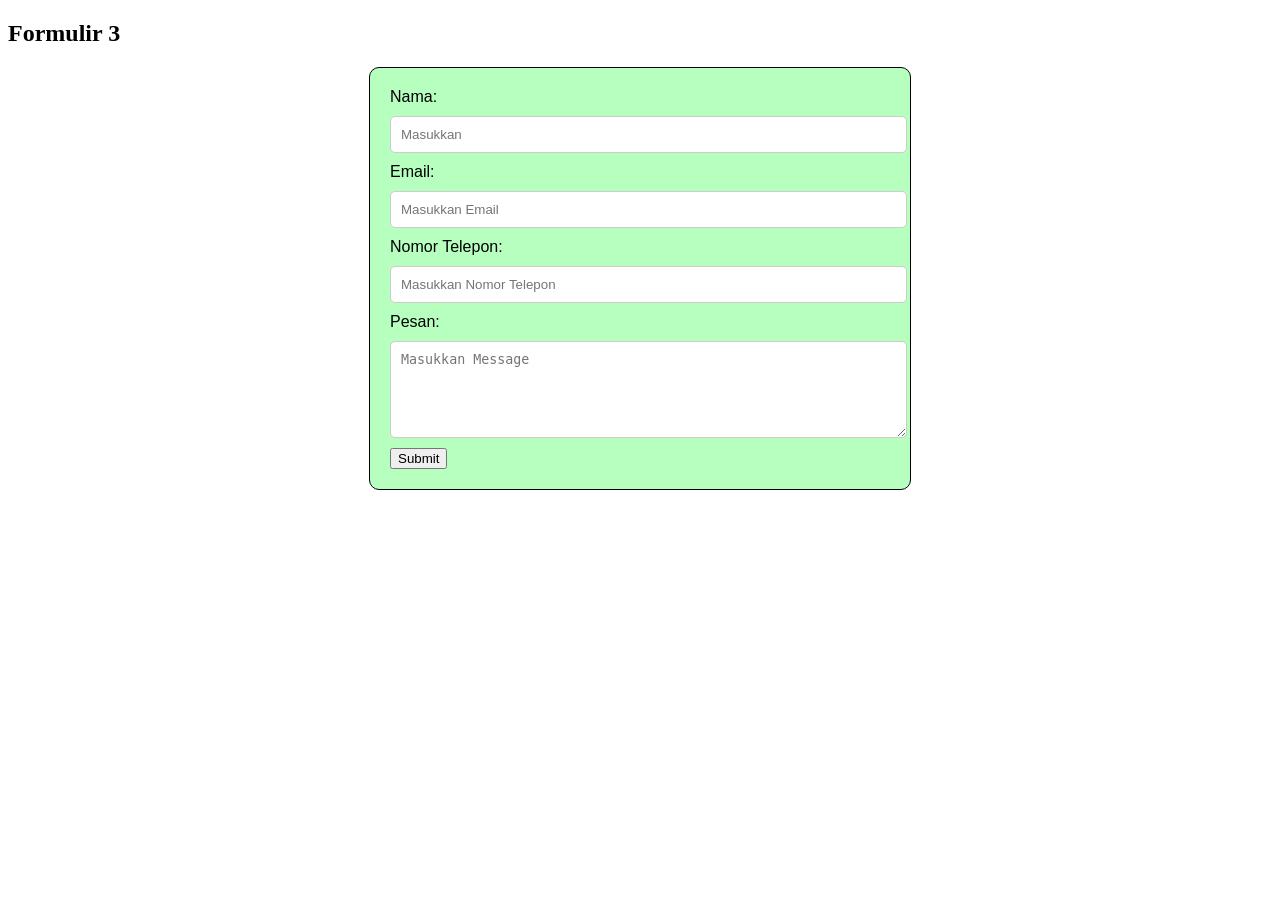
<file: index.html>
<!DOCTYPE html>
<html lang="en">
<head>
    <meta charset="UTF-8">
    <meta name="viewport" content="width=device-width, initial-scale=1.0">
    <title>Formulir</title>
    <link rel="stylesheet" href="ETS3.css">
</head>
<body>

    <h2>Formulir 3</h2>
    <form id="contactForm">
        <label for="name">Nama:</label>
        <span id="nameError" class="error"></span>
        <input type="text" id="name" name="name" placeholder="Masukkan">
        

        <label for="email">Email:</label>
        <span id="emailError" class="error"></span>
        <input type="email" id="email" name="email" placeholder="Masukkan Email">
        

        <label for="phone">Nomor Telepon:</label>
        <span id="phoneError" class="error"></span>
        <input type="tel" id="phone" name="phone" placeholder="Masukkan Nomor Telepon">
        

        <label for="message">Pesan:</label>
        <span id="messageError" class="error"></span>
        <textarea id="message" name="message" rows="5" placeholder="Masukkan Message"></textarea>
       

        <button type="submit">Submit</button>
    </form>

    <script src="ETS3.js"></script>
</body>
</html>
</file>
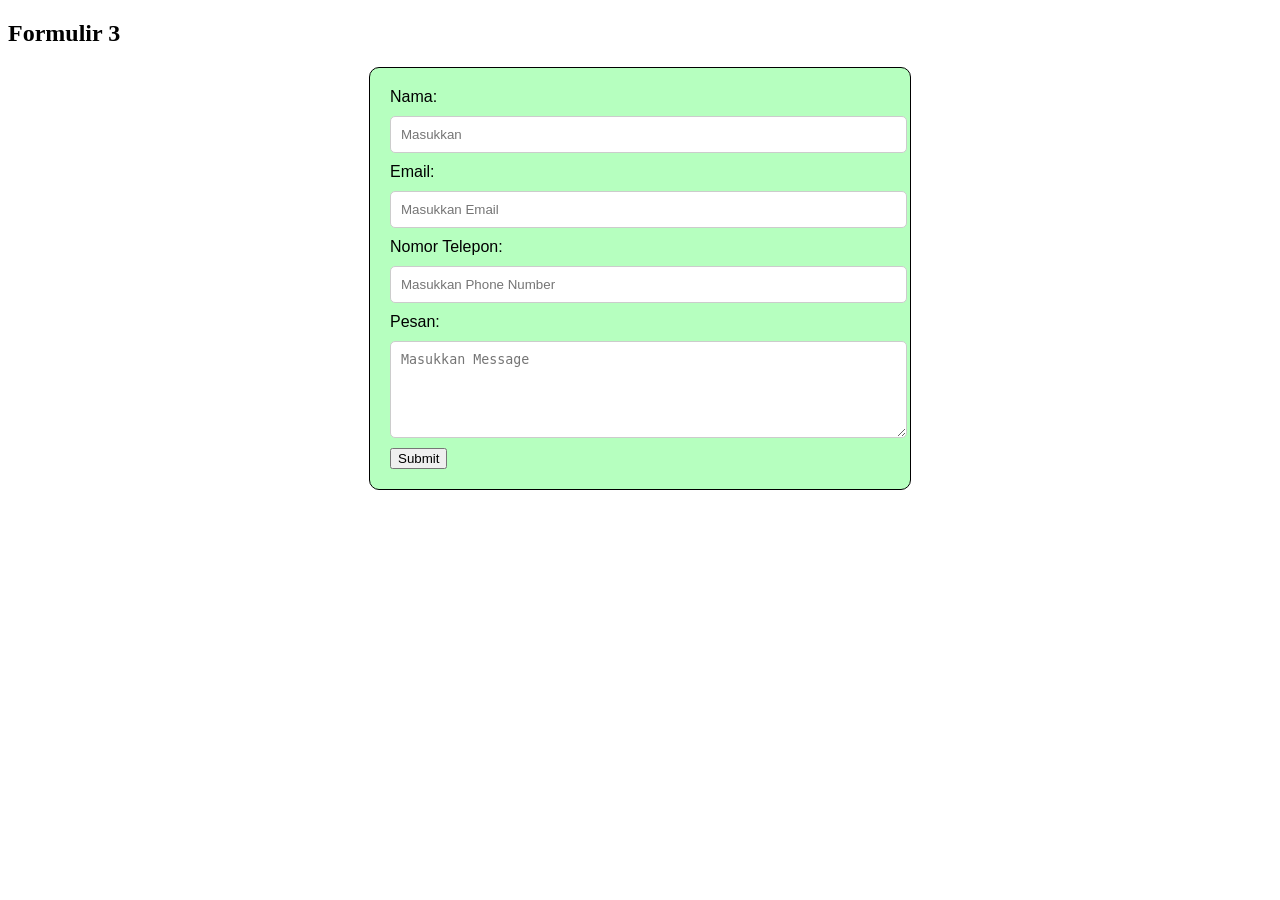
<file: ETS3.html>
<!DOCTYPE html>
<html lang="en">
<head>
    <meta charset="UTF-8">
    <meta name="viewport" content="width=device-width, initial-scale=1.0">
    <title>Formulir</title>
    <link rel="stylesheet" href="ETS3.css">
</head>
<body>

    <h2>Formulir 3</h2>
    <form id="contactForm">
        <label for="name">Nama:</label>
        <input type="text" id="name" name="name" placeholder="Masukkan">
        <span id="nameError" class="error"></span>

        <label for="email">Email:</label>
        <input type="email" id="email" name="email" placeholder="Masukkan Email">
        <span id="emailError" class="error"></span>

        <label for="phone">Nomor Telepon:</label>
        <input type="tel" id="phone" name="phone" placeholder="Masukkan Phone Number">
        <span id="phoneError" class="error"></span>

        <label for="message">Pesan:</label>
        <textarea id="message" name="message" rows="5" placeholder="Masukkan Message"></textarea>
        <span id="messageError" class="error"></span>

        <button type="submit">Submit</button>
    </form>

    <script src="ETS3.js"></script>
</body>
</html>
</file>
<file: ETS3.css>
form {
    font-family: 'Arial', sans-serif;
    max-width: 500px;
    margin: 0 auto;
    padding: 20px;
    border: 1px solid #000000;
    border-radius: 10px;
    background-color: hsla(127, 100%, 84%, 0.886);
}

label, input, textarea {
    display: block;
    width: 100%;
    margin-bottom: 10px;
}

input, textarea {
    padding: 10px;
    border-radius: 5px;
    padding-right: 5px;
    border: 1px solid #ccc;
}

.error {
    color: red;
    font-size: 0.9em;
}
</file>
